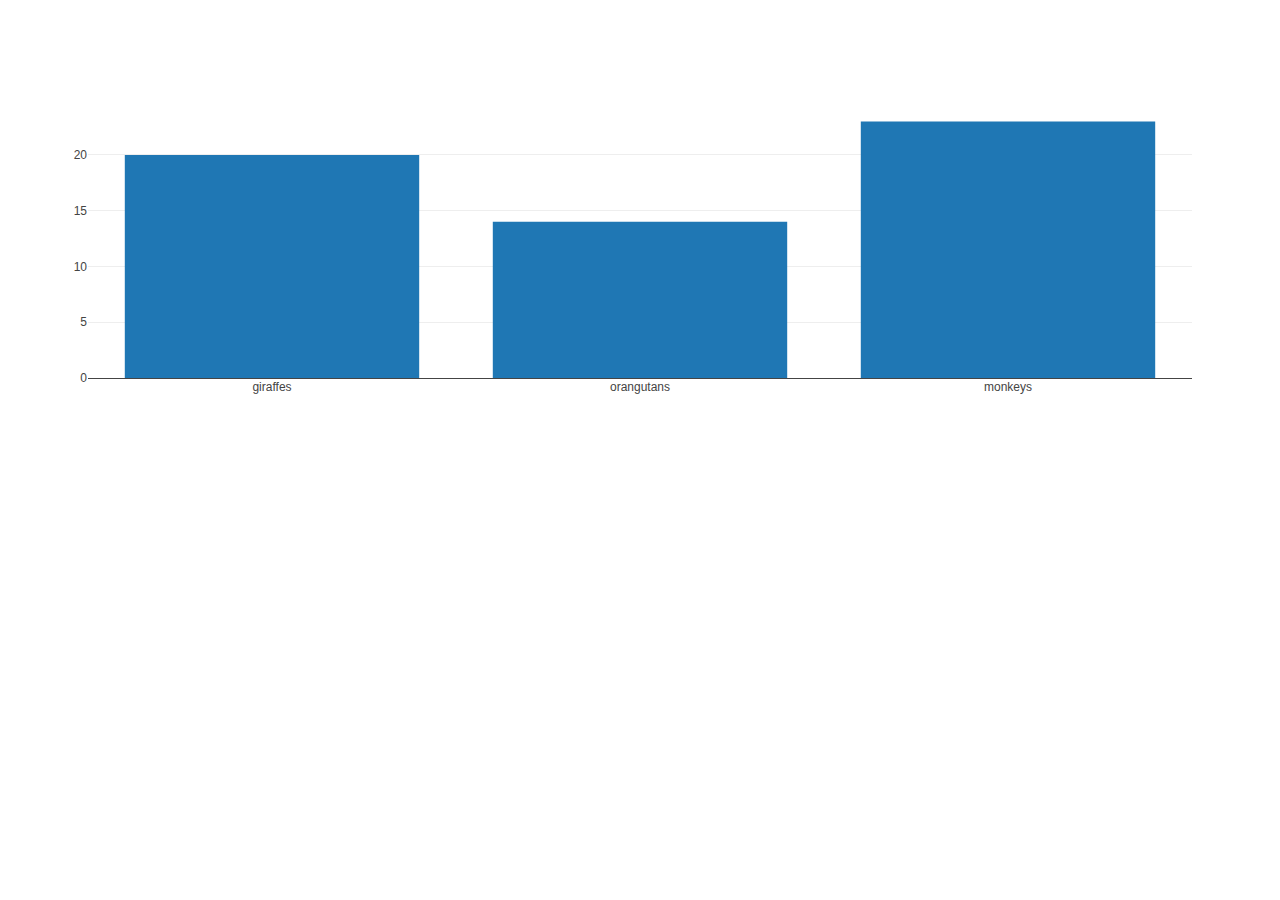
<file: index.html>
<head>
  <!-- Plotly.js -->
  <script src="https://cdn.plot.ly/plotly-latest.min.js"></script>
</head>

<body>
  
  <div id="myDiv"><!-- Plotly chart will be drawn inside this DIV --></div>
  <script src="bars.js"></script>
</body>
</file>
